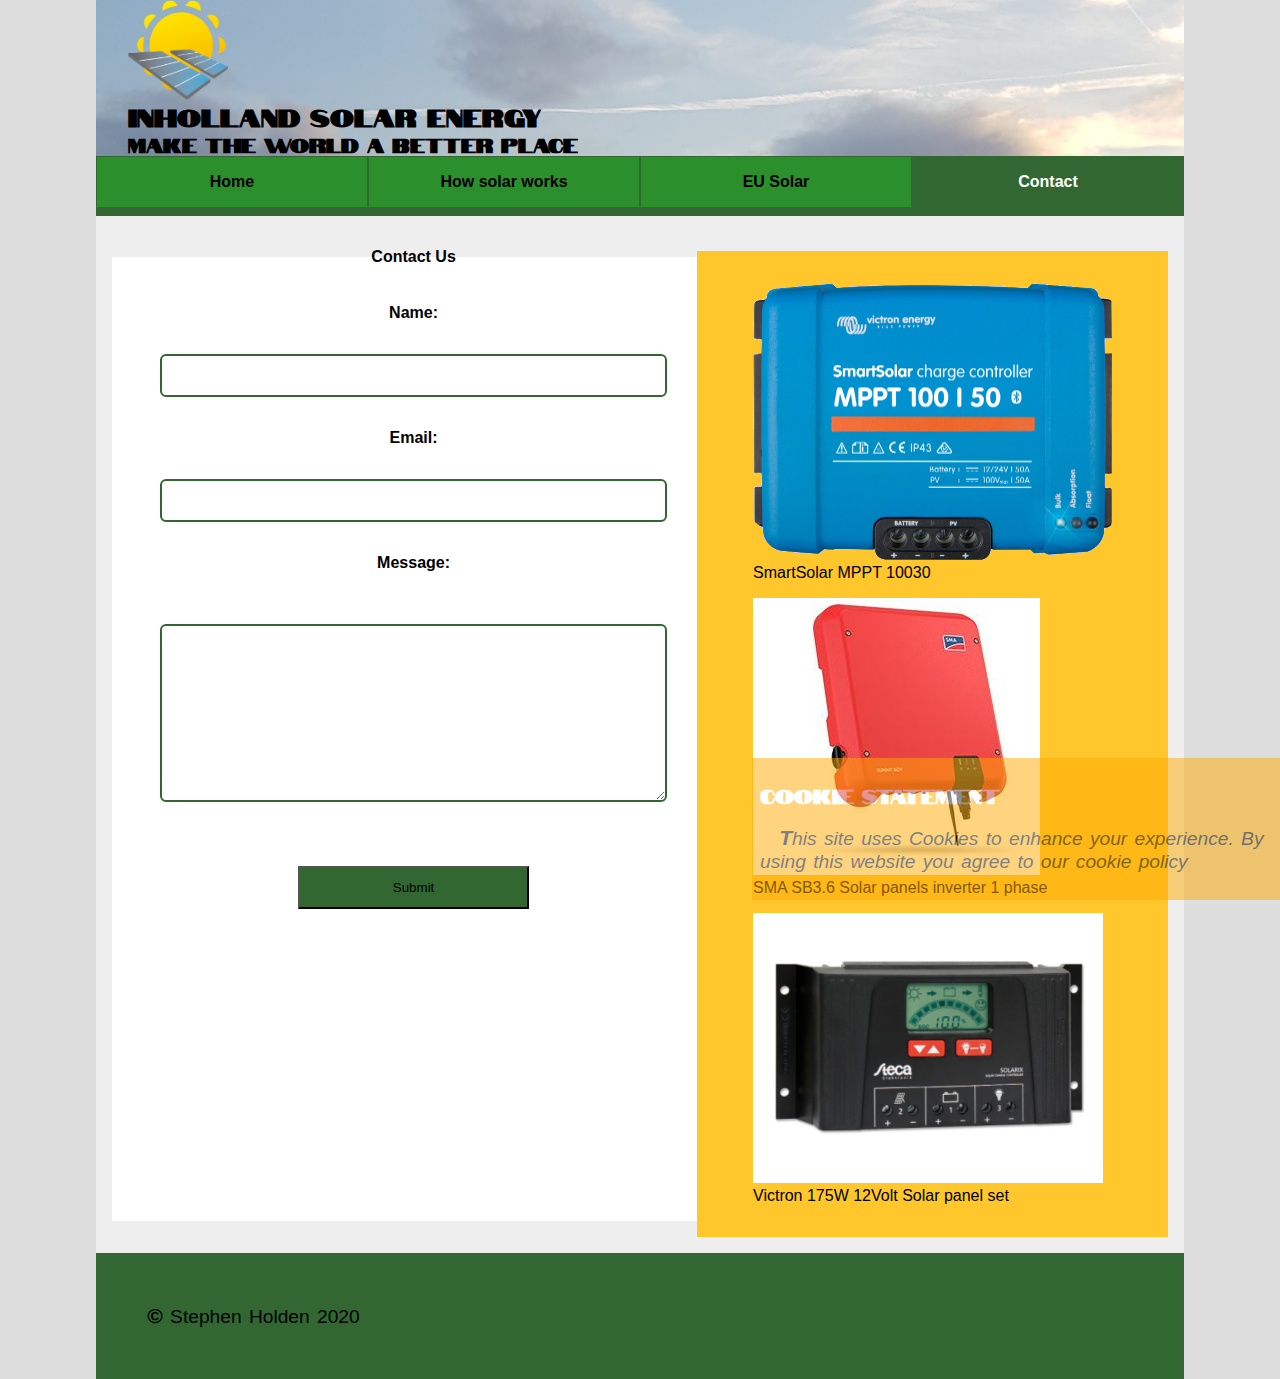
<file: contact.html>
<!DOCTYPE html>
<html lang="en">

<head>
    <meta charset="UTF-8">
    <meta name="viewport" content="width=device-width, initial-scale=1.0">
    <meta name="author" content="Stephen Holden">
    <meta name="keywords" content="Solar Energy, Energy, EU, Save, Solar panel, Green Energy, How Solar Works">

    <title>Contact</title>
    <link rel="stylesheet" type="text/css" href="https://fonts.googleapis.com/css?family=Notable">
    <link rel="stylesheet" type="text/css" href="css/style.css">
    <link rel="icon" type="image/png" href="img/favicon.png">
</head>

<body>
    <header>
        <img src="img/logo.png" title="Inholland Solar" alt="Inholland Solar Logo">
        <h1>
            Inholland Solar Energy
        </h1>
        <h2>
            Make the world a better place
        </h2>
    </header>


    <nav>
        <ul>
            <li class="nav-item"><a href="index.html">Home</a></li>
            <li class="nav-item"><a href="howsolarworks.html">How solar works</a></li>
            <li class="nav-item"><a href="eusolar.html">EU Solar</a></li>
            <li class="nav-itemd"><a class="selected" href="contact.html">Contact</a></li>
        </ul>
    </nav>
    <main id="contact-us">

        <form action="http://i-want-solar-energy.com/testform.php" method="GET">
            <fieldset>
                <legend>Contact Us</legend>
                <label for="name">Name:</label>
                <input type="text" id="name" name="name">
                <label for="email">Email:</label>
                <input type="email" id="email" name="email">
                <label for="message">Message:</label>
                <textarea name="message" id="message" cols="30" rows="10"></textarea>
                <input type="submit" value="Submit">

            </fieldset>
        </form>


        <aside id="contact-ad">

            <figure id="ad-1">
                <a
                    href="https://www.ikwilzonneenergie.nl/epages/61494231.sf/nl_NL/?ObjectPath=/Shops/61494231/Products/SCC110050210">
                    <img src="img/SmartSolar-MPPT-10030.png" alt="Image of SmartSolar MPPT 10030"
                        title="SmartSolar MPPT 10030">

                </a>
                <figcaption>SmartSolar MPPT 10030</figcaption>
            </figure>

            <figure id="ad-2">
                <a
                    href="https://www.ikwilzonneenergie.nl/epages/61494231.sf/nl_NL/?ObjectPath=/Shops/61494231/Products/%22SMA+Sunny+Boy+SB3.6%22">
                    <img src="img/sunny-boy-30-36-40-50-60.jpg" alt="Image of SMA SB3.6 Solar panels inverter 1 phase"
                        title="SMA SB3.6 Solar panels inverter 1 phase">
                </a>
                <figcaption>SMA SB3.6 Solar panels inverter 1 phase</figcaption>
            </figure>

            <figure id="ad-3">
                <a
                    href="https://www.ikwilzonneenergie.nl/epages/61494231.sf/nl_NL/?ObjectPath=/Shops/61494231/Products/%22175Wp+12Volt++zonne-energie+set%22">
                    <img src="img/Victron-175Wp-12Volt-Solar-panel-set.png" alt="Victron 175W 12Volt Solar panel set"
                        title="Victron 175W 12Volt Solar panel set">
                </a>
                <figcaption>Victron 175W 12Volt Solar panel set</figcaption>
            </figure>
        </aside>
    </main>
    <footer>
        <p>
            &copy; Stephen Holden 2020
        </p>
        <section id="cookie-info">
            <h2>Cookie Statement</h2>
            <p>
                <em>
                    This site uses Cookies to enhance your experience. By using this website you agree to our cookie
                    policy
                </em>
            </p>
        </section>
    </footer>
</body>

</html>
</file>
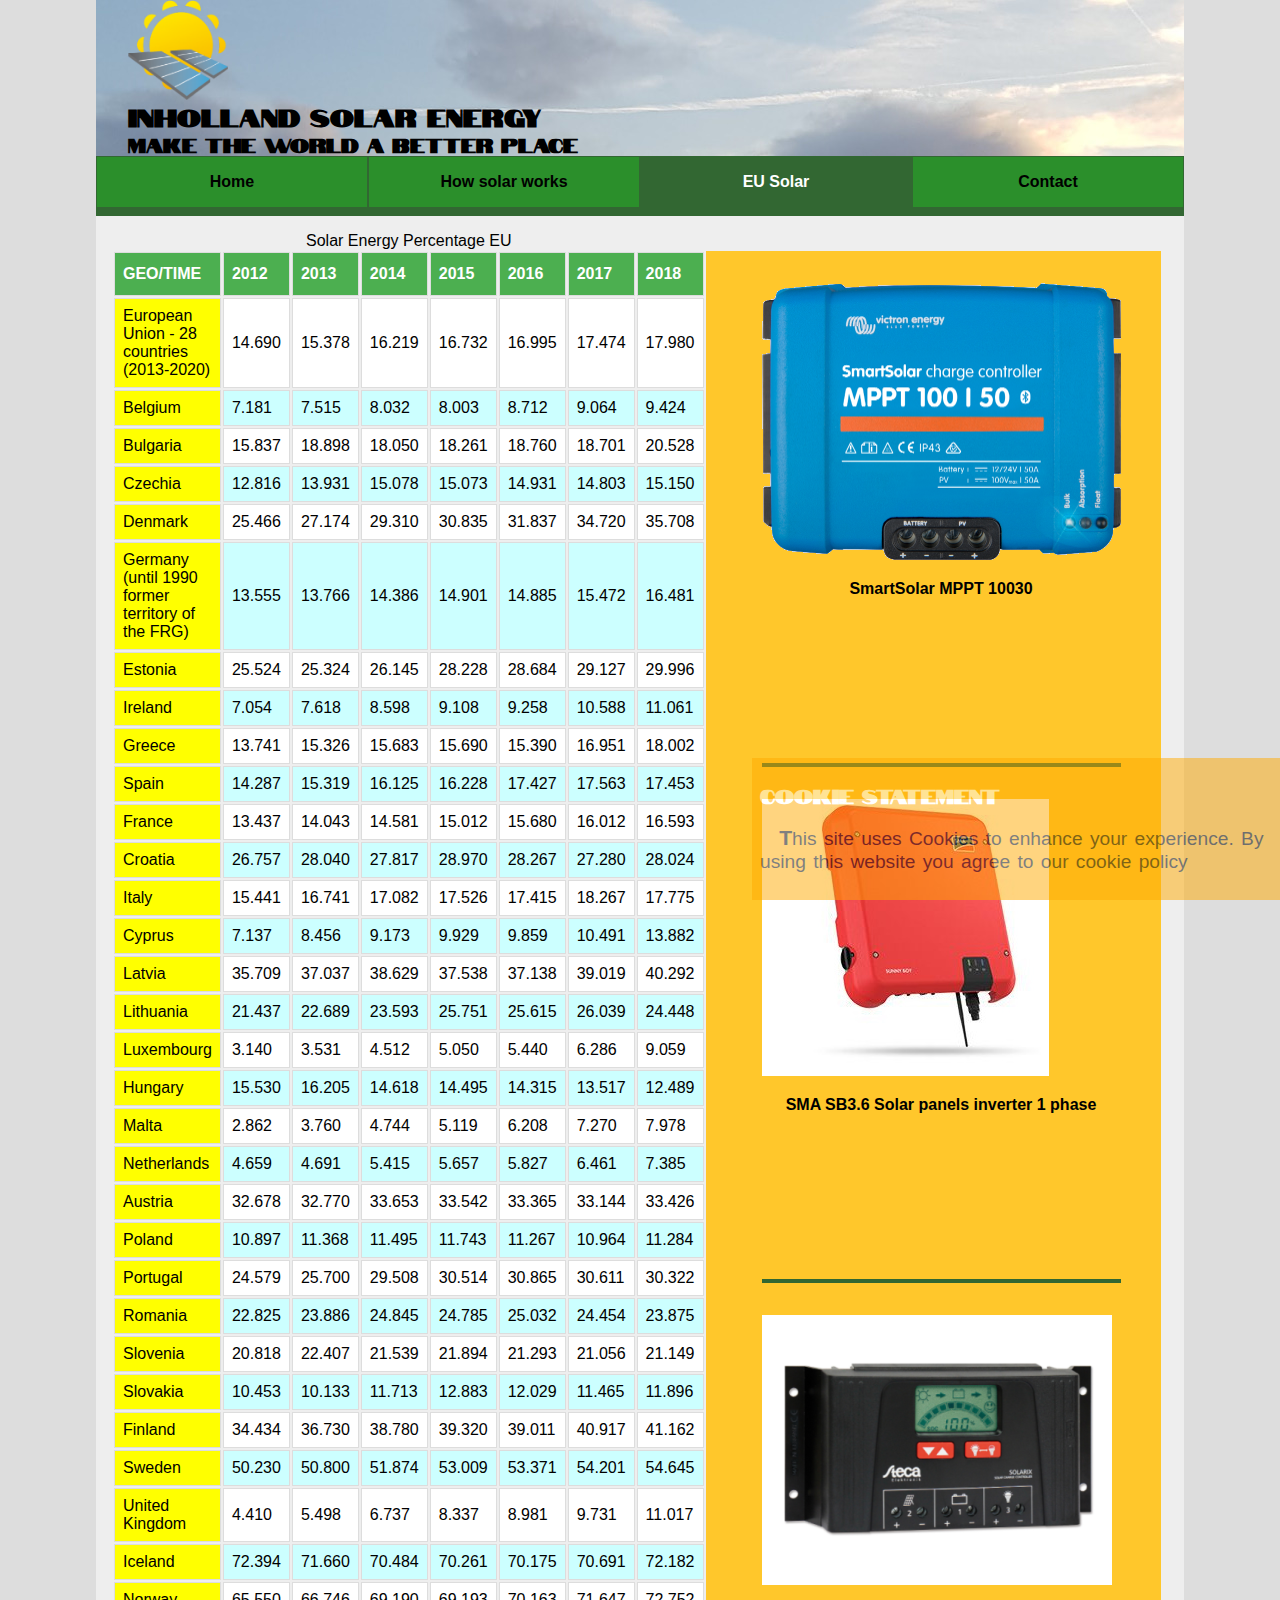
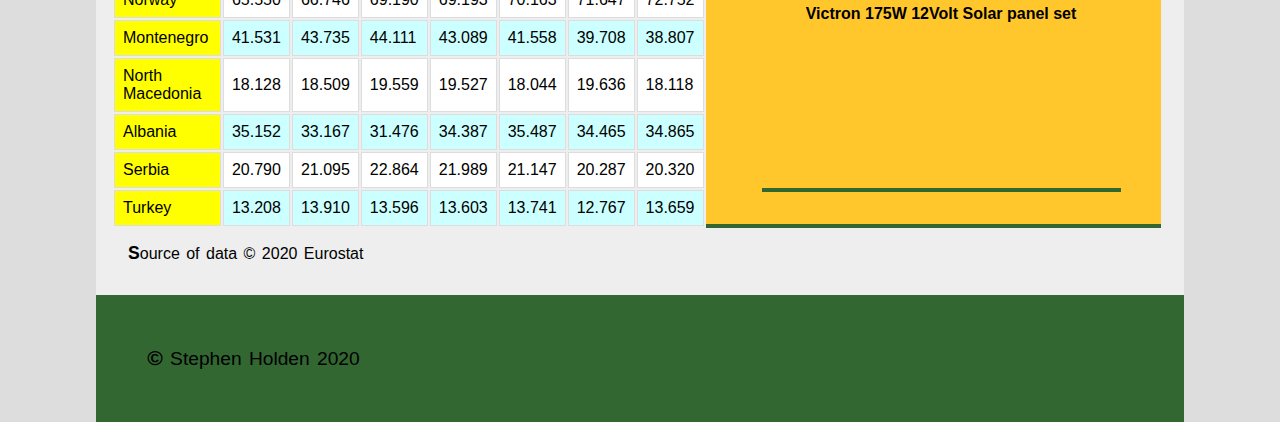
<file: eusolar.html>
<!DOCTYPE html>
<html lang="en">

<head>
    <meta charset="UTF-8">
    <meta name="viewport" content="width=device-width, initial-scale=1.0">
    <meta name="author" content="Stephen Holden">
    <meta name="keywords" content="Solar Energy, Energy, EU, Save, Solar panel, Green Energy, How Solar Works">

    <title>Eu Solar</title>
    <link rel="stylesheet" type="text/css" href="https://fonts.googleapis.com/css?family=Notable">
    <link rel="stylesheet" type="text/css" href="css/style.css">
    <link rel="icon" type="image/png" href="img/favicon.png">
</head>

<body>
    <header>
        <img src="img/logo.png" title="Inholland Solar" alt="Inholland Solar Logo">
        <h1>
            Inholland Solar Energy
        </h1>
        <h2>
            Make the world a better place
        </h2>
    </header>


    <nav>
        <ul>
            <li class="nav-item"><a href="index.html">Home</a></li>
            <li class="nav-item"><a href="howsolarworks.html">How solar works</a></li>
            <li class="nav-item"><a class="selected" href="eusolar.html">EU Solar</a></li>
            <li class="nav-item"><a href="contact.html">Contact</a></li>
        </ul>
    </nav>
    <main id="eu-solar">

        <table>
            <caption>Solar Energy Percentage EU</caption>
            <thead>
                <tr>
                    <th>GEO/TIME</th>
                    <th>2011</th>
                    <th>2012</th>
                    <th>2013</th>
                    <th>2014</th>
                    <th>2015</th>
                    <th>2016</th>
                    <th>2017</th>
                    <th>2018</th>
                </tr>
            </thead>
            <tbody>
                <tr>
                    <td>European Union - 28 countries (2013-2020)</td>
                    <td>13.411</td>
                    <td>14.690</td>
                    <td>15.378</td>
                    <td>16.219</td>
                    <td>16.732</td>
                    <td>16.995</td>
                    <td>17.474</td>
                    <td>17.980</td>
                </tr>
                <tr>
                    <td>Belgium</td>
                    <td>6.290</td>
                    <td>7.181</td>
                    <td>7.515</td>
                    <td>8.032</td>
                    <td>8.003</td>
                    <td>8.712</td>
                    <td>9.064</td>
                    <td>9.424</td>
                </tr>
                <tr>
                    <td>Bulgaria</td>
                    <td>14.152</td>
                    <td>15.837</td>
                    <td>18.898</td>
                    <td>18.050</td>
                    <td>18.261</td>
                    <td>18.760</td>
                    <td>18.701</td>
                    <td>20.528</td>
                </tr>
                <tr>
                    <td>Czechia</td>
                    <td>10.945</td>
                    <td>12.816</td>
                    <td>13.931</td>
                    <td>15.078</td>
                    <td>15.073</td>
                    <td>14.931</td>
                    <td>14.803</td>
                    <td>15.150</td>
                </tr>
                <tr>
                    <td>Denmark</td>
                    <td>23.388</td>
                    <td>25.466</td>
                    <td>27.174</td>
                    <td>29.310</td>
                    <td>30.835</td>
                    <td>31.837</td>
                    <td>34.720</td>
                    <td>35.708</td>
                </tr>
                <tr>
                    <td>Germany (until 1990 former territory of the FRG)</td>
                    <td>12.470</td>
                    <td>13.555</td>
                    <td>13.766</td>
                    <td>14.386</td>
                    <td>14.901</td>
                    <td>14.885</td>
                    <td>15.472</td>
                    <td>16.481</td>
                </tr>
                <tr>
                    <td>Estonia</td>
                    <td>25.345</td>
                    <td>25.524</td>
                    <td>25.324</td>
                    <td>26.145</td>
                    <td>28.228</td>
                    <td>28.684</td>
                    <td>29.127</td>
                    <td>29.996</td>
                </tr>
                <tr>
                    <td>Ireland</td>
                    <td>6.646</td>
                    <td>7.054</td>
                    <td>7.618</td>
                    <td>8.598</td>
                    <td>9.108</td>
                    <td>9.258</td>
                    <td>10.588</td>
                    <td>11.061</td>
                </tr>
                <tr>
                    <td>Greece</td>
                    <td>11.153</td>
                    <td>13.741</td>
                    <td>15.326</td>
                    <td>15.683</td>
                    <td>15.690</td>
                    <td>15.390</td>
                    <td>16.951</td>
                    <td>18.002</td>
                </tr>
                <tr>
                    <td>Spain</td>
                    <td>13.223</td>
                    <td>14.287</td>
                    <td>15.319</td>
                    <td>16.125</td>
                    <td>16.228</td>
                    <td>17.427</td>
                    <td>17.563</td>
                    <td>17.453</td>
                </tr>
                <tr>
                    <td>France</td>
                    <td>11.016</td>
                    <td>13.437</td>
                    <td>14.043</td>
                    <td>14.581</td>
                    <td>15.012</td>
                    <td>15.680</td>
                    <td>16.012</td>
                    <td>16.593</td>
                </tr>
                <tr>
                    <td>Croatia</td>
                    <td>25.389</td>
                    <td>26.757</td>
                    <td>28.040</td>
                    <td>27.817</td>
                    <td>28.970</td>
                    <td>28.267</td>
                    <td>27.280</td>
                    <td>28.024</td>
                </tr>
                <tr>
                    <td>Italy</td>
                    <td>12.881</td>
                    <td>15.441</td>
                    <td>16.741</td>
                    <td>17.082</td>
                    <td>17.526</td>
                    <td>17.415</td>
                    <td>18.267</td>
                    <td>17.775</td>
                </tr>
                <tr>
                    <td>Cyprus</td>
                    <td>6.261</td>
                    <td>7.137</td>
                    <td>8.456</td>
                    <td>9.173</td>
                    <td>9.929</td>
                    <td>9.859</td>
                    <td>10.491</td>
                    <td>13.882</td>
                </tr>
                <tr>
                    <td>Latvia</td>
                    <td>33.478</td>
                    <td>35.709</td>
                    <td>37.037</td>
                    <td>38.629</td>
                    <td>37.538</td>
                    <td>37.138</td>
                    <td>39.019</td>
                    <td>40.292</td>
                </tr>
                <tr>
                    <td>Lithuania</td>
                    <td>19.945</td>
                    <td>21.437</td>
                    <td>22.689</td>
                    <td>23.593</td>
                    <td>25.751</td>
                    <td>25.615</td>
                    <td>26.039</td>
                    <td>24.448</td>
                </tr>
                <tr>
                    <td>Luxembourg</td>
                    <td>2.874</td>
                    <td>3.140</td>
                    <td>3.531</td>
                    <td>4.512</td>
                    <td>5.050</td>
                    <td>5.440</td>
                    <td>6.286</td>
                    <td>9.059</td>
                </tr>
                <tr>
                    <td>Hungary</td>
                    <td>13.972</td>
                    <td>15.530</td>
                    <td>16.205</td>
                    <td>14.618</td>
                    <td>14.495</td>
                    <td>14.315</td>
                    <td>13.517</td>
                    <td>12.489</td>
                </tr>
                <tr>
                    <td>Malta</td>
                    <td>1.850</td>
                    <td>2.862</td>
                    <td>3.760</td>
                    <td>4.744</td>
                    <td>5.119</td>
                    <td>6.208</td>
                    <td>7.270</td>
                    <td>7.978</td>
                </tr>
                <tr>
                    <td>Netherlands</td>
                    <td>4.524</td>
                    <td>4.659</td>
                    <td>4.691</td>
                    <td>5.415</td>
                    <td>5.657</td>
                    <td>5.827</td>
                    <td>6.461</td>
                    <td>7.385</td>
                </tr>
                <tr>
                    <td>Austria</td>
                    <td>31.563</td>
                    <td>32.678</td>
                    <td>32.770</td>
                    <td>33.653</td>
                    <td>33.542</td>
                    <td>33.365</td>
                    <td>33.144</td>
                    <td>33.426</td>
                </tr>
                <tr>
                    <td>Poland</td>
                    <td>10.295</td>
                    <td>10.897</td>
                    <td>11.368</td>
                    <td>11.495</td>
                    <td>11.743</td>
                    <td>11.267</td>
                    <td>10.964</td>
                    <td>11.284</td>
                </tr>
                <tr>
                    <td>Portugal</td>
                    <td>24.616</td>
                    <td>24.579</td>
                    <td>25.700</td>
                    <td>29.508</td>
                    <td>30.514</td>
                    <td>30.865</td>
                    <td>30.611</td>
                    <td>30.322</td>
                </tr>
                <tr>
                    <td>Romania</td>
                    <td>21.186</td>
                    <td>22.825</td>
                    <td>23.886</td>
                    <td>24.845</td>
                    <td>24.785</td>
                    <td>25.032</td>
                    <td>24.454</td>
                    <td>23.875</td>
                </tr>
                <tr>
                    <td>Slovenia</td>
                    <td>20.257</td>
                    <td>20.818</td>
                    <td>22.407</td>
                    <td>21.539</td>
                    <td>21.894</td>
                    <td>21.293</td>
                    <td>21.056</td>
                    <td>21.149</td>
                </tr>
                <tr>
                    <td>Slovakia</td>
                    <td>10.348</td>
                    <td>10.453</td>
                    <td>10.133</td>
                    <td>11.713</td>
                    <td>12.883</td>
                    <td>12.029</td>
                    <td>11.465</td>
                    <td>11.896</td>
                </tr>
                <tr>
                    <td>Finland</td>
                    <td>32.788</td>
                    <td>34.434</td>
                    <td>36.730</td>
                    <td>38.780</td>
                    <td>39.320</td>
                    <td>39.011</td>
                    <td>40.917</td>
                    <td>41.162</td>
                </tr>
                <tr>
                    <td>Sweden</td>
                    <td>48.245</td>
                    <td>50.230</td>
                    <td>50.800</td>
                    <td>51.874</td>
                    <td>53.009</td>
                    <td>53.371</td>
                    <td>54.201</td>
                    <td>54.645</td>
                </tr>
                <tr>
                    <td>United Kingdom</td>
                    <td>4.320</td>
                    <td>4.410</td>
                    <td>5.498</td>
                    <td>6.737</td>
                    <td>8.337</td>
                    <td>8.981</td>
                    <td>9.731</td>
                    <td>11.017</td>
                </tr>
                <tr>
                    <td>Iceland</td>
                    <td>71.476</td>
                    <td>72.394</td>
                    <td>71.660</td>
                    <td>70.484</td>
                    <td>70.261</td>
                    <td>70.175</td>
                    <td>70.691</td>
                    <td>72.182</td>
                </tr>
                <tr>
                    <td>Norway</td>
                    <td>64.702</td>
                    <td>65.550</td>
                    <td>66.746</td>
                    <td>69.190</td>
                    <td>69.193</td>
                    <td>70.163</td>
                    <td>71.647</td>
                    <td>72.752</td>
                </tr>
                <tr>
                    <td>Montenegro</td>
                    <td>40.670</td>
                    <td>41.531</td>
                    <td>43.735</td>
                    <td>44.111</td>
                    <td>43.089</td>
                    <td>41.558</td>
                    <td>39.708</td>
                    <td>38.807</td>
                </tr>
                <tr>
                    <td>North Macedonia</td>
                    <td>16.407</td>
                    <td>18.128</td>
                    <td>18.509</td>
                    <td>19.559</td>
                    <td>19.527</td>
                    <td>18.044</td>
                    <td>19.636</td>
                    <td>18.118</td>
                </tr>
                <tr>
                    <td>Albania</td>
                    <td>31.187</td>
                    <td>35.152</td>
                    <td>33.167</td>
                    <td>31.476</td>
                    <td>34.387</td>
                    <td>35.487</td>
                    <td>34.465</td>
                    <td>34.865</td>
                </tr>
                <tr>
                    <td>Serbia</td>
                    <td>19.118</td>
                    <td>20.790</td>
                    <td>21.095</td>
                    <td>22.864</td>
                    <td>21.989</td>
                    <td>21.147</td>
                    <td>20.287</td>
                    <td>20.320</td>
                </tr>
                <tr>
                    <td>Turkey</td>
                    <td>12.823</td>
                    <td>13.208</td>
                    <td>13.910</td>
                    <td>13.596</td>
                    <td>13.603</td>
                    <td>13.741</td>
                    <td>12.767</td>
                    <td>13.659</td>
                </tr>
            </tbody>
        </table>
        <p>Source of data &copy; 2020 Eurostat</p>

        <aside id="how-solar-works-ad">

            <figure id="ad-1">
                <a
                    href="https://www.ikwilzonneenergie.nl/epages/61494231.sf/nl_NL/?ObjectPath=/Shops/61494231/Products/SCC110050210">
                    <img src="img/SmartSolar-MPPT-10030.png" alt="Image of SmartSolar MPPT 10030"
                        title="SmartSolar MPPT 10030">

                </a>
                <figcaption>SmartSolar MPPT 10030</figcaption>
            </figure>

            <figure id="ad-2">
                <a
                    href="https://www.ikwilzonneenergie.nl/epages/61494231.sf/nl_NL/?ObjectPath=/Shops/61494231/Products/%22SMA+Sunny+Boy+SB3.6%22">
                    <img src="img/sunny-boy-30-36-40-50-60.jpg" alt="Image of SMA SB3.6 Solar panels inverter 1 phase"
                        title="SMA SB3.6 Solar panels inverter 1 phase">
                </a>
                <figcaption>SMA SB3.6 Solar panels inverter 1 phase</figcaption>
            </figure>

            <figure id="ad-3">
                <a
                    href="https://www.ikwilzonneenergie.nl/epages/61494231.sf/nl_NL/?ObjectPath=/Shops/61494231/Products/%22175Wp+12Volt++zonne-energie+set%22">
                    <img src="img/Victron-175Wp-12Volt-Solar-panel-set.png" alt="Victron 175W 12Volt Solar panel set"
                        title="Victron 175W 12Volt Solar panel set">
                </a>
                <figcaption>Victron 175W 12Volt Solar panel set</figcaption>
            </figure>

        </aside>
    </main>
    <footer>
        <p>
            &copy; Stephen Holden 2020
        </p>
        <section id="cookie-info">
            <h2>Cookie Statement</h2>
            <p>
                This site uses Cookies to enhance your experience. By using this website you agree to our cookie policy
            </p>
        </section>
    </footer>
</body>

</html>
</file>
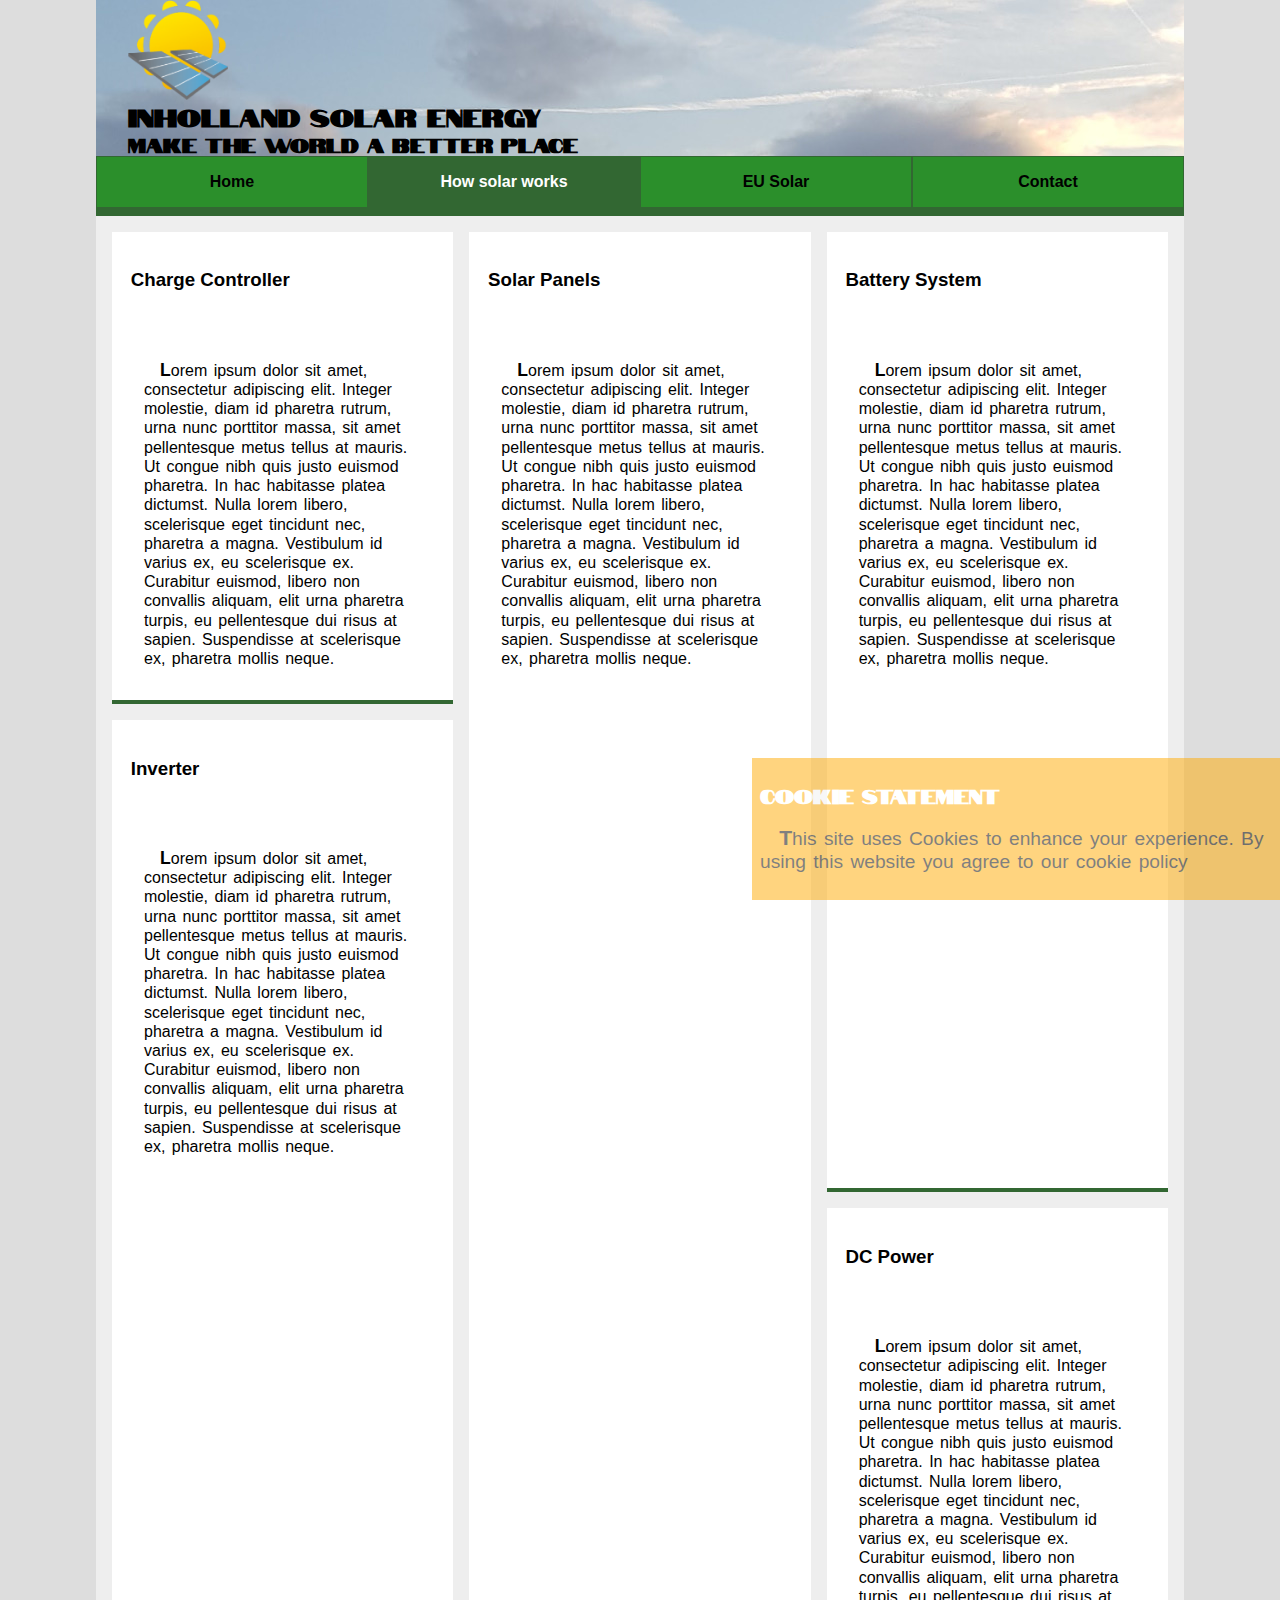
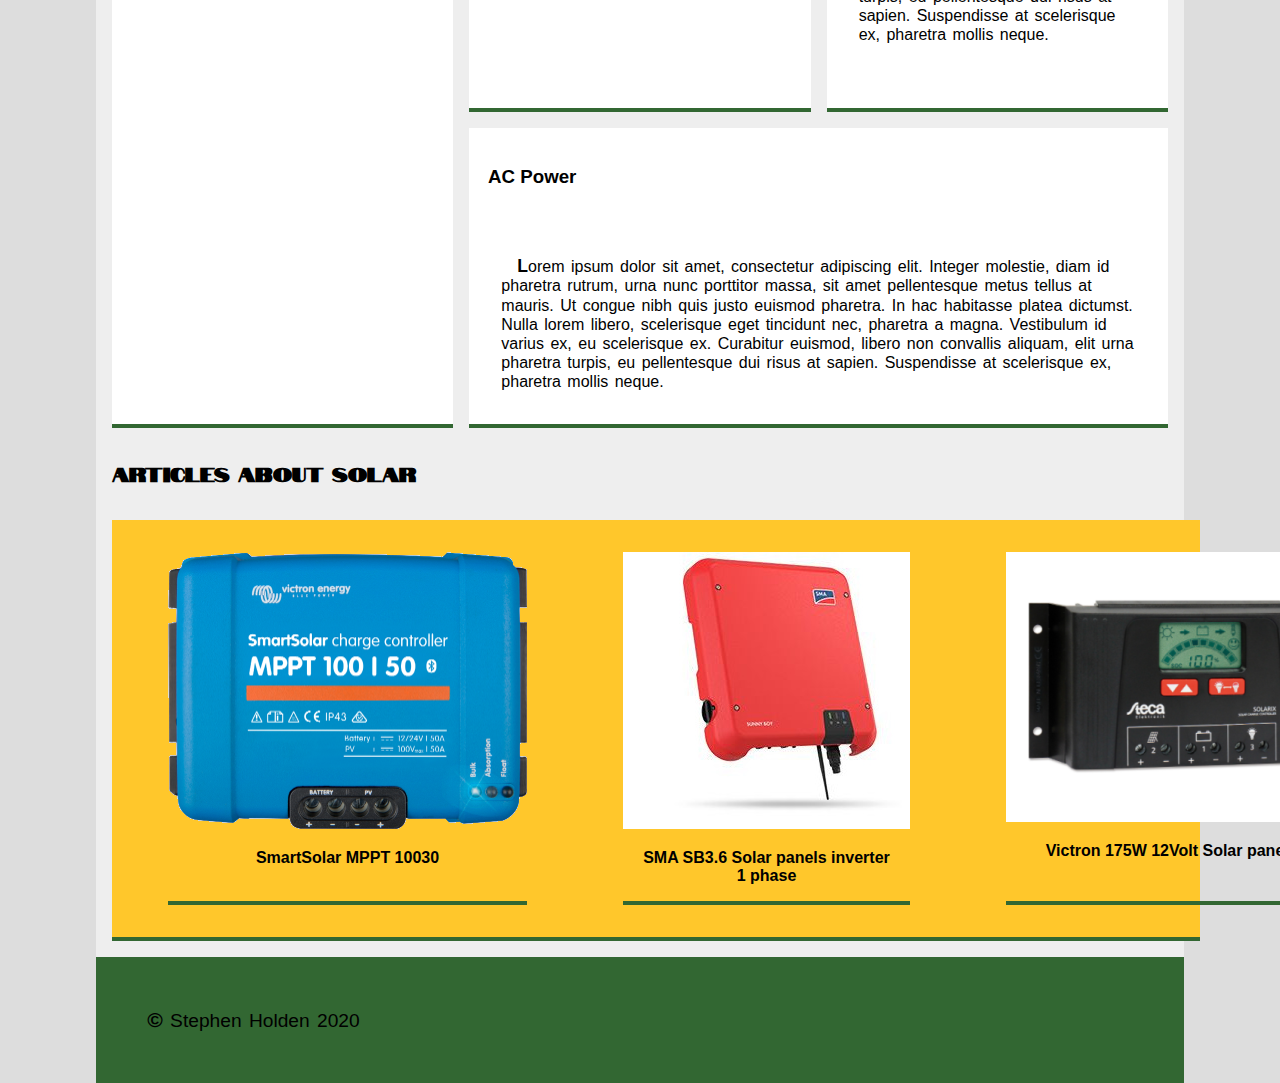
<file: howsolarworks.html>
<!DOCTYPE html>
<html lang="en">

<head>
    <meta charset="UTF-8">
    <meta name="viewport" content="width=device-width, initial-scale=1.0">
    <meta name="author" content="Stephen Holden">
    <meta name="keywords" content="Solar Energy, Energy, EU, Save, Solar panel, Green Energy, How Solar Works">

    <title>How Solar Works</title>
    <link rel="stylesheet" type="text/css" href="https://fonts.googleapis.com/css?family=Notable">
    <link rel="stylesheet" type="text/css" href="css/style.css">
    <link rel="icon" type="image/png" href="img/favicon.png">
</head>

<body>
    <header>
        <img src="img/logo.png" title="Inholland Solar" alt="Inholland Solar Logo">
        <h1>
            Inholland Solar Energy
        </h1>
        <h2>
            Make the world a better place
        </h2>
    </header>


    <nav>
        <ul>
            <li class="nav-item"><a href="index.html">Home</a></li>
            <li class="nav-item"><a class="selected" href="howsolarworks.html">How solar works</a></li>
            <li class="nav-item"><a href="eusolar.html">EU Solar</a></li>
            <li class="nav-item"><a href="contact.html">Contact</a></li>
        </ul>
    </nav>
    <main>

        <section id="how-solar-works-articles">

            <h2>Articles about solar</h2>

            <article id="solar-panel-article">
                <h3>Solar Panels</h3>
                <p>
                    Lorem ipsum dolor sit amet, consectetur adipiscing elit. Integer molestie, diam id pharetra rutrum,
                    urna
                    nunc porttitor massa, sit amet pellentesque metus tellus at mauris. Ut congue nibh quis justo
                    euismod
                    pharetra. In hac habitasse platea dictumst.
                    Nulla lorem libero, scelerisque eget tincidunt nec, pharetra a magna. Vestibulum id varius ex, eu
                    scelerisque ex. Curabitur euismod, libero non convallis aliquam, elit urna pharetra turpis, eu
                    pellentesque dui risus at sapien. Suspendisse
                    at scelerisque ex, pharetra mollis neque.
                </p>
            </article>

            <article id="charge-controller-article">
                <h3>Charge Controller</h3>
                <p>
                    Lorem ipsum dolor sit amet, consectetur adipiscing elit. Integer molestie, diam id pharetra rutrum,
                    urna
                    nunc porttitor massa, sit amet pellentesque metus tellus at mauris. Ut congue nibh quis justo
                    euismod
                    pharetra. In hac habitasse platea dictumst.
                    Nulla lorem libero, scelerisque eget tincidunt nec, pharetra a magna. Vestibulum id varius ex, eu
                    scelerisque ex. Curabitur euismod, libero non convallis aliquam, elit urna pharetra turpis, eu
                    pellentesque dui risus at sapien. Suspendisse
                    at scelerisque ex, pharetra mollis neque.
                </p>
            </article>

            <article id="battery-system-article">
                <h3>Battery System</h3>
                <p>
                    Lorem ipsum dolor sit amet, consectetur adipiscing elit. Integer molestie, diam id pharetra rutrum,
                    urna
                    nunc porttitor massa, sit amet pellentesque metus tellus at mauris. Ut congue nibh quis justo
                    euismod
                    pharetra. In hac habitasse platea dictumst.
                    Nulla lorem libero, scelerisque eget tincidunt nec, pharetra a magna. Vestibulum id varius ex, eu
                    scelerisque ex. Curabitur euismod, libero non convallis aliquam, elit urna pharetra turpis, eu
                    pellentesque dui risus at sapien. Suspendisse
                    at scelerisque ex, pharetra mollis neque.
                </p>
            </article>

            <article id="dc-power-article">
                <h3>DC Power</h3>
                <p>
                    Lorem ipsum dolor sit amet, consectetur adipiscing elit. Integer molestie, diam id pharetra rutrum,
                    urna
                    nunc porttitor massa, sit amet pellentesque metus tellus at mauris. Ut congue nibh quis justo
                    euismod
                    pharetra. In hac habitasse platea dictumst.
                    Nulla lorem libero, scelerisque eget tincidunt nec, pharetra a magna. Vestibulum id varius ex, eu
                    scelerisque ex. Curabitur euismod, libero non convallis aliquam, elit urna pharetra turpis, eu
                    pellentesque dui risus at sapien. Suspendisse
                    at scelerisque ex, pharetra mollis neque.
                </p>
            </article>

            <article id="inverter-article">
                <h3>Inverter</h3>
                <p>
                    Lorem ipsum dolor sit amet, consectetur adipiscing elit. Integer molestie, diam id pharetra rutrum,
                    urna
                    nunc porttitor massa, sit amet pellentesque metus tellus at mauris. Ut congue nibh quis justo
                    euismod
                    pharetra. In hac habitasse platea dictumst.
                    Nulla lorem libero, scelerisque eget tincidunt nec, pharetra a magna. Vestibulum id varius ex, eu
                    scelerisque ex. Curabitur euismod, libero non convallis aliquam, elit urna pharetra turpis, eu
                    pellentesque dui risus at sapien. Suspendisse
                    at scelerisque ex, pharetra mollis neque.
                </p>
            </article>

            <article id="ac-power-article">
                <h3>AC Power</h3>
                <p>
                    Lorem ipsum dolor sit amet, consectetur adipiscing elit. Integer molestie, diam id pharetra rutrum,
                    urna
                    nunc porttitor massa, sit amet pellentesque metus tellus at mauris. Ut congue nibh quis justo
                    euismod
                    pharetra. In hac habitasse platea dictumst.
                    Nulla lorem libero, scelerisque eget tincidunt nec, pharetra a magna. Vestibulum id varius ex, eu
                    scelerisque ex. Curabitur euismod, libero non convallis aliquam, elit urna pharetra turpis, eu
                    pellentesque dui risus at sapien. Suspendisse
                    at scelerisque ex, pharetra mollis neque.
                </p>
            </article>
        </section>

        <aside id="how-solar-works-ad">

            <figure id="ad-1">
                <a
                    href="https://www.ikwilzonneenergie.nl/epages/61494231.sf/nl_NL/?ObjectPath=/Shops/61494231/Products/SCC110050210">
                    <img src="img/SmartSolar-MPPT-10030.png" alt="Image of SmartSolar MPPT 10030"
                        title="SmartSolar MPPT 10030">

                </a>
                <figcaption>SmartSolar MPPT 10030</figcaption>
            </figure>

            <figure id="ad-2">
                <a
                    href="https://www.ikwilzonneenergie.nl/epages/61494231.sf/nl_NL/?ObjectPath=/Shops/61494231/Products/%22SMA+Sunny+Boy+SB3.6%22">
                    <img src="img/sunny-boy-30-36-40-50-60.jpg" alt="Image of SMA SB3.6 Solar panels inverter 1 phase"
                        title="SMA SB3.6 Solar panels inverter 1 phase">
                </a>
                <figcaption>SMA SB3.6 Solar panels inverter 1 phase</figcaption>
            </figure>

            <figure id="ad-3">
                <a
                    href="https://www.ikwilzonneenergie.nl/epages/61494231.sf/nl_NL/?ObjectPath=/Shops/61494231/Products/%22175Wp+12Volt++zonne-energie+set%22">
                    <img src="img/Victron-175Wp-12Volt-Solar-panel-set.png"
                        alt="Image of Victron 175W 12Volt Solar panel set" title="Victron 175W 12Volt Solar panel set">
                </a>
                <figcaption>Victron 175W 12Volt Solar panel set</figcaption>
            </figure>

        </aside>
    </main>
    <footer>
        <p>
            &copy; Stephen Holden 2020
        </p>
        <section id="cookie-info">
            <h2>Cookie Statement</h2>
            <p>
                This site uses Cookies to enhance your experience. By using this website you agree to our cookie policy
            </p>
        </section>
    </footer>
</body>

</html>
</file>
<file: css/style.css>
@import url('https://fonts.googleapis.com/css2?family=Notable&display=swap');

#articles {
    display: flex;
    flex-direction: column;
    width: auto;
    padding: 0;
    margin: 0;
    background-color: transparent;
    flex: 0 1 66%;
}

.article-image {
    margin: 2em;
    width: auto;
    height: auto;
    float: right;
    max-height: 300px;
    /*Stops image getting too big*/
    max-width: 300px;
    background-color: #fff;
    clear: both;
}

#aside-home {
    flex: 0 1 30%;
    margin: 0;
    border-bottom: 4px solid #326732;
}

aside h3 {
    display: block;
    font-weight: 700;
    margin-bottom: .7em;
}

a {
    color: #326732;
    font-weight: bolder;
    font-style: normal;
    text-decoration: none;
}

a:hover {
    color: #326732;
    font-weight: bolder;
    font-style: normal;
    text-decoration: underline;
}

a.selected {
    font-weight: bolder;
    font-style: normal;
    color: #FFF;
    background-color: #326732;
}

a:active {
    font-size: 1.1em;
}

p+h2 {
    text-align: center;
}

article {
    background-color: #FFF;
    border-bottom: 4px solid #326732;
}

article h3 {
    padding: 1em;
    font-weight: 700;
}

article p {
    margin: 0;
    padding: 2em;
}

aside {
    background-color: #FFC72B;
    margin-top: 19px;
    padding: 1em;
}

aside li {
    margin: 1em;
    border-bottom: solid #326732 4px;
}

body {
    font-family: Helvetica, Arial, sans-serif;
    width: 85%;
    margin: auto;
    background-color: #DDD;
}

fieldset, label, input {
    display: block;
}

footer {
    background-color: #326732;
    padding: 2em;
}

footer p {
    background-color: #DDD;
}

h1 {
    font-size: 1.5em;
    font-family: Notable, serif;
    text-transform: uppercase;
}

h2 {
    font-size: 1.2em;
    font-family: Notable, serif;
}

header {
    background-color: #FFF;
    padding: 0 2em;
    margin: 0;
    display: flex;
    flex-direction: column;
    background-image: url(../img/header.jpg);
}

header h1, header h2 {
    padding: 0;
    margin: 0;
    font-weight: 700;
}

header img {
    height: 100px;
    width: 100px;
}

main {
    padding: 1em;
    background-color: #EEE;
    display: flex;
    flex-direction: row;
    flex-wrap: wrap;
    align-content: flex-start;
    justify-content: space-between;
}

ol {
    padding: 0px;
    margin: 1em;
}

nav {
    background-color: #617A61;
    display: flex;
    border-style: solid;
    border-width: 0 0 8px;
    border-color: #326732;
    margin: 0;
    padding: 0;
    width: 100%;
    justify-content: center;
    font-weight: bolder;
}

nav a {
    text-decoration: none;
    color: #000;
    padding: 1em;
    margin: 0;
    width: 100%;
    text-align: center;
}

nav a:hover {
    color: #000;
}

nav li {
    background-color: #DDD;
    display: inline-flex;
    justify-content: center;
    margin: 0;
    padding: 0;
    flex-basis: 25%;
    justify-content: center;
    background-color: #2B8F2B;
    border: 1px solid #326732;
    font-weight: 500;
}

nav li:hover {
    background-color: #326732;
}

nav ul {
    display: flex;
    flex-wrap: nowrap;
    flex-basis: 100%;
    margin: 0;
    padding: 0;
    justify-content: center;
}

p {
    letter-spacing: 0ch;
    line-height: 1.2em;
    text-indent: 1em;
    word-spacing: 2px;
}

p::first-letter {
    font-size: 1.1em;
    font-weight: bolder;
}

td, th {
    border: 1px solid #ddd;
    padding: 8px;
}

td:nth-child(1) {
    background-color: #FF0;
}

th {
    padding-top: 12px;
    padding-bottom: 12px;
    text-align: left;
    background-color: #4CAF50;
    color: #fff;
}

tr:hover {
    background-color: #ddd;
}

tr:nth-child(even) {
    background-color: #CFF;
}

tr:nth-child(odd) {
    background-color: #FFF;
}

video {
    display: block;
    width: 100%;
    border-style: double;
    border-width: 0 0 10px;
    border-color: #326732;
    margin: auto;
}

footer {
    display: flex;
    flex-direction: row;
    flex-basis: 100%;
    margin: auto;
}

footer p {
    background-color: inherit;
    font-size: 1.2em;
}

#ham-menu {
    display: none;
    width: 50px;
    height: 50px;
}

#cookie-info {
    background-color: #FA0;
    opacity: 50%;
    position: fixed;
    width: 40%;
    padding: 0.5em;
    bottom: 0;
    right: 0;
    z-index: 9999;
}

#cookie-info p {
    background-color: transparent;
}

#cookie-info h2 {
    color: #FFF;
}

#how-solar-works-articles {
    display: grid;
    grid-template-columns: repeat(3, 1fr);
    grid-template-rows: repeat(3, 1fr);
    column-gap: 1em;
    row-gap: 1em;
}

/* #how-solar-works-articles > article{

    border: 1px solid black;
} */

#solar-panel-article {
    /* Article 1*/
    grid-column-start: 2;
    grid-column-end: 3;
    grid-row-start: 1;
    grid-row-end: 6;
}

#charge-controller-article {
    /* Article 2*/
    grid-column-start: 1;
    grid-column-end: 1;
    grid-row-start: 1;
    grid-row-end: 2;
}

#battery-system-article {
    /* Article 3*/
    grid-column-start: 3;
    grid-column-end: 3;
    grid-row-start: 1;
    grid-row-end: 3;
}

#dc-power-article {
    /* Article 4*/
    grid-column-start: 3;
    grid-column-end: 3;
    grid-row-start: 3;
    grid-row-end: 6;
}

#inverter-article {
    /* Article 5*/
    grid-column-start: 1;
    grid-column-end: 1;
    grid-row-start: 2;
    grid-row-end: 7;
}

#ac-power-article {
    /* Article 6*/
    grid-column-start: 2;
    grid-column-end: 4;
    grid-row-start: 6;
    grid-row-end: 6;
}

#how-solar-works-ad>figure {
    display: block;
    border-style: solid;
    border-width: 0 0 4px;
    border-color: #326732;
}

#how-solar-works-ad figcaption {
    font-weight: 600;
    text-align: center;
    padding: 1em;
}

#how-solar-works-ad {
    width: 100%;
    display: grid;
    grid-template-columns: repeat(3, 1fr);
    column-gap: 1em;
    border-style: solid;
    border-width: 0 0 4px;
    border-color: #326732;
}

#eu-solar {
    display: grid;
    grid-template-columns: 2fr 1fr;
}

#eu-solar table {
    grid-column-start: 1;
    grid-column-end: 1;
    grid-row-start: 1;
    grid-row-end: 6;
}

#eu-solar p {
    grid-column-start: 1;
    grid-column-end: 1;
    grid-row-start: 6;
    grid-row-end: 6;
}

#eu-solar aside {
    grid-column-start: 2;
    grid-column-end: 2;
    grid-row-start: 1;
    grid-row-end: 6;
}

#eu-solar #how-solar-works-ad {
    width: 90%;
    display: grid;
    grid-template-columns: repeat(1, 1fr);
    column-gap: 1em;
    border-style: solid;
    border-width: 0 0 4px;
    border-color: #326732;
}

table td:nth-child(2), table th:nth-child(2) {
    /*2011*/
    display: none;
}

#contact-us {
    display: grid;
    grid-template-columns: repeat(1, 2fr 1fr);
    grid-template-rows: repeat(1, 1fr);
}

#contact-us #contact-ad {
    grid-column-start: 2;
    grid-column-end: 2;
    grid-row-start: 1;
    grid-row-end: 1;
}

#contact-us form {
    grid-column-start: 1;
    grid-column-end: 1;
    grid-row-start: 1;
    grid-row-end: 1;
    width: 100%;
    height: 100%;
    margin: auto;
    display: grid;
}

label {
    margin: 2em auto;
}

input[type=text], input[type=email], textarea {
    width: 80%;
    padding: 12px 20px;
    margin: 20px auto;
    border: 2px solid #326732;
    border-radius: 6px;
    font-weight: 600;
}

input[type=text]:focus, input[type=email]:focus {
    background-color: #4CAF5010;
}

input[type=submit] {
    width: 40%;
    justify-content: center;
    padding: 12px 20px;
    margin: 3em auto;
    background-color: #326732;
}

input[type=submit]:hover {
    background-color: #2B8F2B;
}

#contact-us fieldset {
    background-color: #fff;
    border: none;
    font-weight: bold;
    min-width: 99%;
    display: block;
    margin: 1.0em auto;
    text-align: center;
}

@media only screen and (min-width:481px) and (max-width:1179px) { /*Tablet*/
    body {
        width: 100%;
    }
    #aside-home {
        order: 1;
        flex: 0 0 100%;
    }
    #articles {
        flex: 0 0 100%;
        order: 2;
    }
    #article-3 {
        order: 3;
    }
    #article-2 {
        order: 4;
    }
    #article-1 {
        order: 5;
    }
    video {
        order: 2;
    }
    #how-solar-works-articles {
        display: grid;
        grid-template-columns: repeat(2, 1fr);
        grid-template-rows: repeat(7, 1fr);
        column-gap: 1em;
        row-gap: 1em;
    }
    /* #how-solar-works-articles > article{
    
        border: 1px solid black;
    } */
    #solar-panel-article {
        /* Article 1*/
        grid-column-start: 1;
        grid-column-end: 1;
        grid-row-start: 1;
        grid-row-end: 3;
    }
    #charge-controller-article {
        /* Article 2*/
        grid-column-start: 2;
        grid-column-end: 2;
        grid-row-start: 1;
        grid-row-end: 4;
    }
    #battery-system-article {
        /* Article 3*/
        grid-column-start: 1;
        grid-column-end: 1;
        grid-row-start: 3;
        grid-row-end: 7;
    }
    #dc-power-article {
        /* Article 4*/
        display: none;
    }
    #inverter-article {
        /* Article 5*/
        grid-column-start: 2;
        grid-column-end: 2;
        grid-row-start: 4;
        grid-row-end: 7;
    }
    #ac-power-article {
        /* Article 6*/
        grid-column-start: 1;
        grid-column-end: 3;
        grid-row-start: 7;
        grid-row-end: 8;
    }
    #how-solar-works-ad {
        width: 100%;
        grid-template-columns: repeat(2, 1fr);
    }
    #ad-3 *, #ad-3 {
        /* Doesn't hide the border?*/
        display: none;
        border: none;
    }
    #how-solar-works-ad figure:nth-child(3) {
        border: 0;
    }
    table td:nth-child(3), table th:nth-child(3) {
        /*2012*/
        display: none;
    }
    table td:nth-child(4), table th:nth-child(4) {
        /*2013*/
        display: none;
    }
    #eu-solar #how-solar-works-ad {
        width: 100%;
        grid-template-columns: repeat(1, 1fr);
    }
    #ad-3 *, #ad-3 {
        /* Doesn't hide the border?*/
        display: none;
        border: none;
    }
    #how-solar-works-ad figure:nth-child(3) {
        border: 0;
    }
    #eu-solar {
        grid-template-columns: repeat(1, 1fr);
    }
    #eu-solar aside {
        grid-column-start: 1;
        grid-column-end: 1;
        grid-row-start: 6;
        grid-row-end: 9;
        display: inline-flex;
        flex-direction: row;
    }
    #eu-solar #ad-3 *, #ad-3 {
        display: inline;
    }
    #eu-solar #ad-2 *, #ad-2 {
        display: none;
    }
    #how-solar-works-ad figure:nth-child(2) {
        border: 0;
    }
    #contact-us {
        display: grid;
        grid-template-columns: repeat(2, 1fr);
        grid-template-rows: repeat(1, 1fr);
    }
    #contact-us #contact-ad {
        grid-column-start: 2;
        grid-column-end: 2;
        grid-row-start: 1;
        grid-row-end: 1;
    }
    #contact-us form {
        grid-column-start: 1;
        grid-column-end: 1;
        grid-row-start: 1;
        grid-row-end: 1;
        width: 100%;
        height: 100%;
        margin: auto;
        display: grid;
    }
    #contact-ad * {
        display: grid;
    }
}

@media only screen and (max-width: 480px) { /* Mobile*/
    body {
        width: 100%;
        display: flex;
        flex-direction: column;
    }
    #aside-home {
        order: 1;
        flex: 0 0 100%;
    }
    #articles {
        flex: 0 0 100%;
        order: 2;
    }
    #article-3 {
        order: 3;
    }
    #article-2 {
        order: 4;
    }
    #article-1 {
        order: 5;
    }
    #articles article {
        display: flex;
        flex-direction: column;
    }
    #articles article h3 {
        order: 1;
    }
    #articles article p {
        order: 2;
    }
    #articles a {
        display: block;
        float: none;
        order: 3;
    }
    video {
        display: none;
    }
    nav ul {
        display: flex;
        flex-direction: column;
        justify-content: center;
    }
    ul:hover {
        display: flex;
    }
    .nav-item {
        display: flex;
    }
    #ham-menu {
        display: block;
        position: relative;
        right: 0px;
        background-color: transparent;
        border: none;
    }
    #how-solar-works-articles {
        display: grid;
        grid-template-columns: repeat(1, 1fr);
        grid-template-rows: repeat(11, 1fr);
        column-gap: 1em;
        row-gap: 1em;
    }
    #solar-panel-article {
        /* Article 1*/
        grid-column-start: 1;
        grid-column-end: 1;
        grid-row-start: 9;
        grid-row-end: 12;
    }
    #charge-controller-article {
        /* Article 2*/
        grid-column-start: 1;
        grid-column-end: 1;
        grid-row-start: 6;
        grid-row-end: 9;
    }
    #battery-system-article {
        /* Article 3*/
        grid-column-start: 1;
        grid-column-end: 1;
        grid-row-start: 3;
        grid-row-end: 6;
    }
    #dc-power-article {
        /* Article 4*/
        display: none;
    }
    #inverter-article {
        /* Article 5*/
        grid-column-start: 1;
        grid-column-end: 1;
        grid-row-start: 1;
        grid-row-end: 3;
    }
    #ac-power-article {
        /* Article 6*/
        display: none;
    }
    #how-solar-works-ad {
        width: 100%;
        display: grid;
        grid-template-columns: repeat(1, 1fr);
        grid-template-rows: repeat(3, 1fr);
        column-gap: 1em;
        border-style: solid;
        border-width: 0 0 4px;
        border-color: #326732;
    }
    table td:nth-child(3), table th:nth-child(3) {
        /*2012*/
        display: none;
    }
    table td:nth-child(4), table th:nth-child(4) {
        /*2013*/
        display: none;
    }
    table td:nth-child(5), table th:nth-child(5) {
        /*2014*/
        display: none;
    }
    table td:nth-child(6), table th:nth-child(6) {
        /*2015*/
        display: none;
    }
    #eu-solar {
        grid-template-columns: repeat(1, 1fr);
    }
    #eu-solar aside {
        grid-column-start: 1;
        grid-column-end: 1;
        grid-row-start: 6;
        grid-row-end: 9;
        display: inline-flex;
        flex-direction: row;
    }
    #contact-us {
        display: grid;
        grid-template-columns: repeat(1, 1fr);
        grid-template-rows: repeat(2, 1fr);
    }
    #contact-us #contact-ad {
        grid-column-start: 1;
        grid-column-end: 1;
        grid-row-start: 2;
        grid-row-end: 2;
    }
    #contact-us form {
        grid-column-start: 1;
        grid-column-end: 1;
        grid-row-start: 1;
        grid-row-end: 1;
        width: 100%;
        height: 100%;
        margin: auto;
        display: grid;
    }
    #contact-ad * {
        display: grid;
    }
}
</file>
